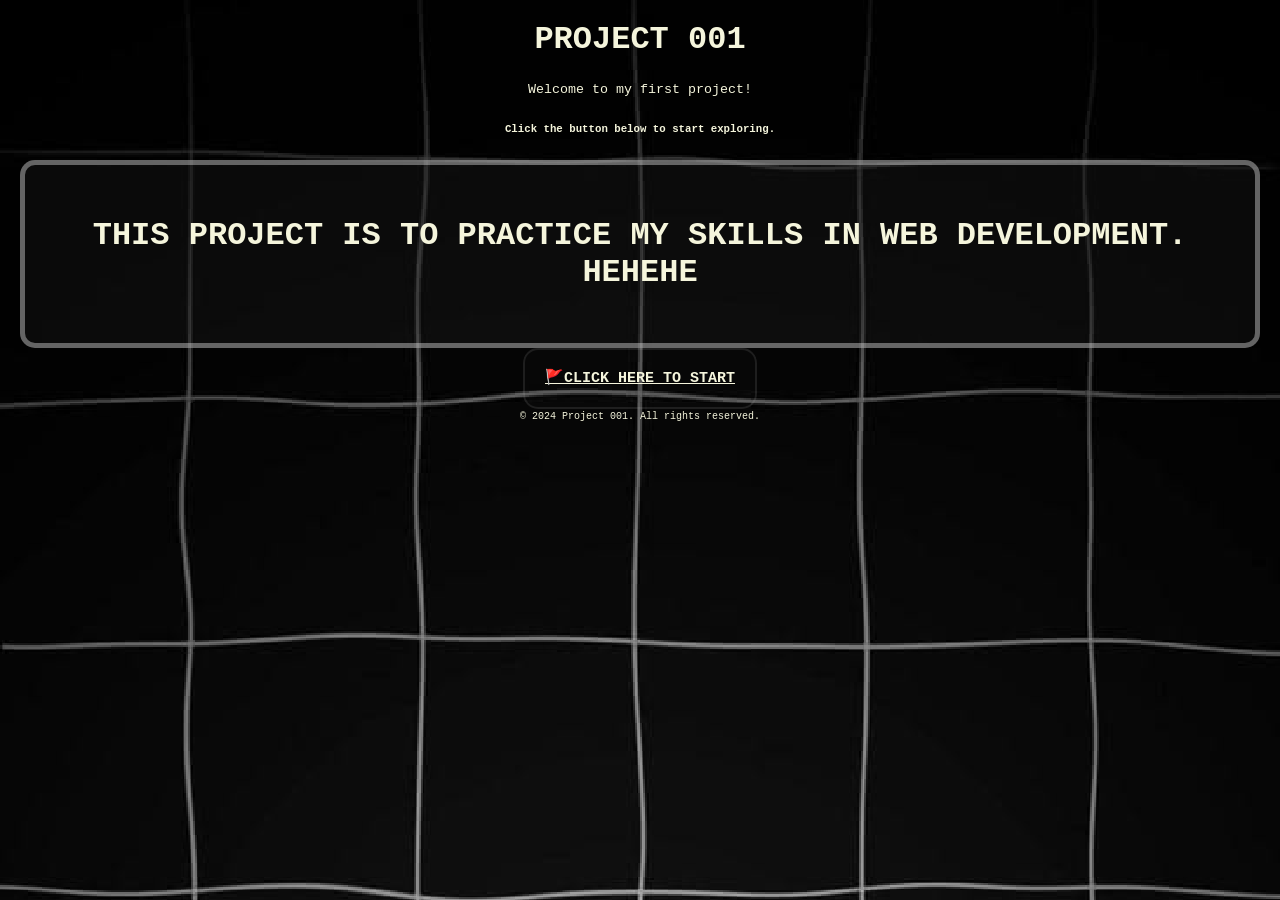
<file: index.html>
<!doctype html>
<html lang="en">
  <head>
    <meta charset="UTF-8" />
    <meta name="viewport" content="width=device-width, initial-scale=1.0" />
    <title>PROJECT 001</title>

    <style>
      @import url("style.css");
    </style>
  </head>

  <body>

    <div class="first">
      <h1>PROJECT 001</h1>
      <p><small>Welcome to my first project!</small>
      </p>
      
      <h6>Click the button below to start exploring.</h6>

      <div class="description">
        <p>
          <b
            >This project is to practice my skills in web development. HEHEHE
          </b>
        </p>
      </div>

      <a  href="MAIN/main.html" class="glass0">
        <b><u>🚩CLICK HERE TO START</u></b>
      </a>
    </div>

    <footer>
      <p>© 2024 Project 001. All rights reserved.</p>
    </footer>
  </body>
</html>
</file>
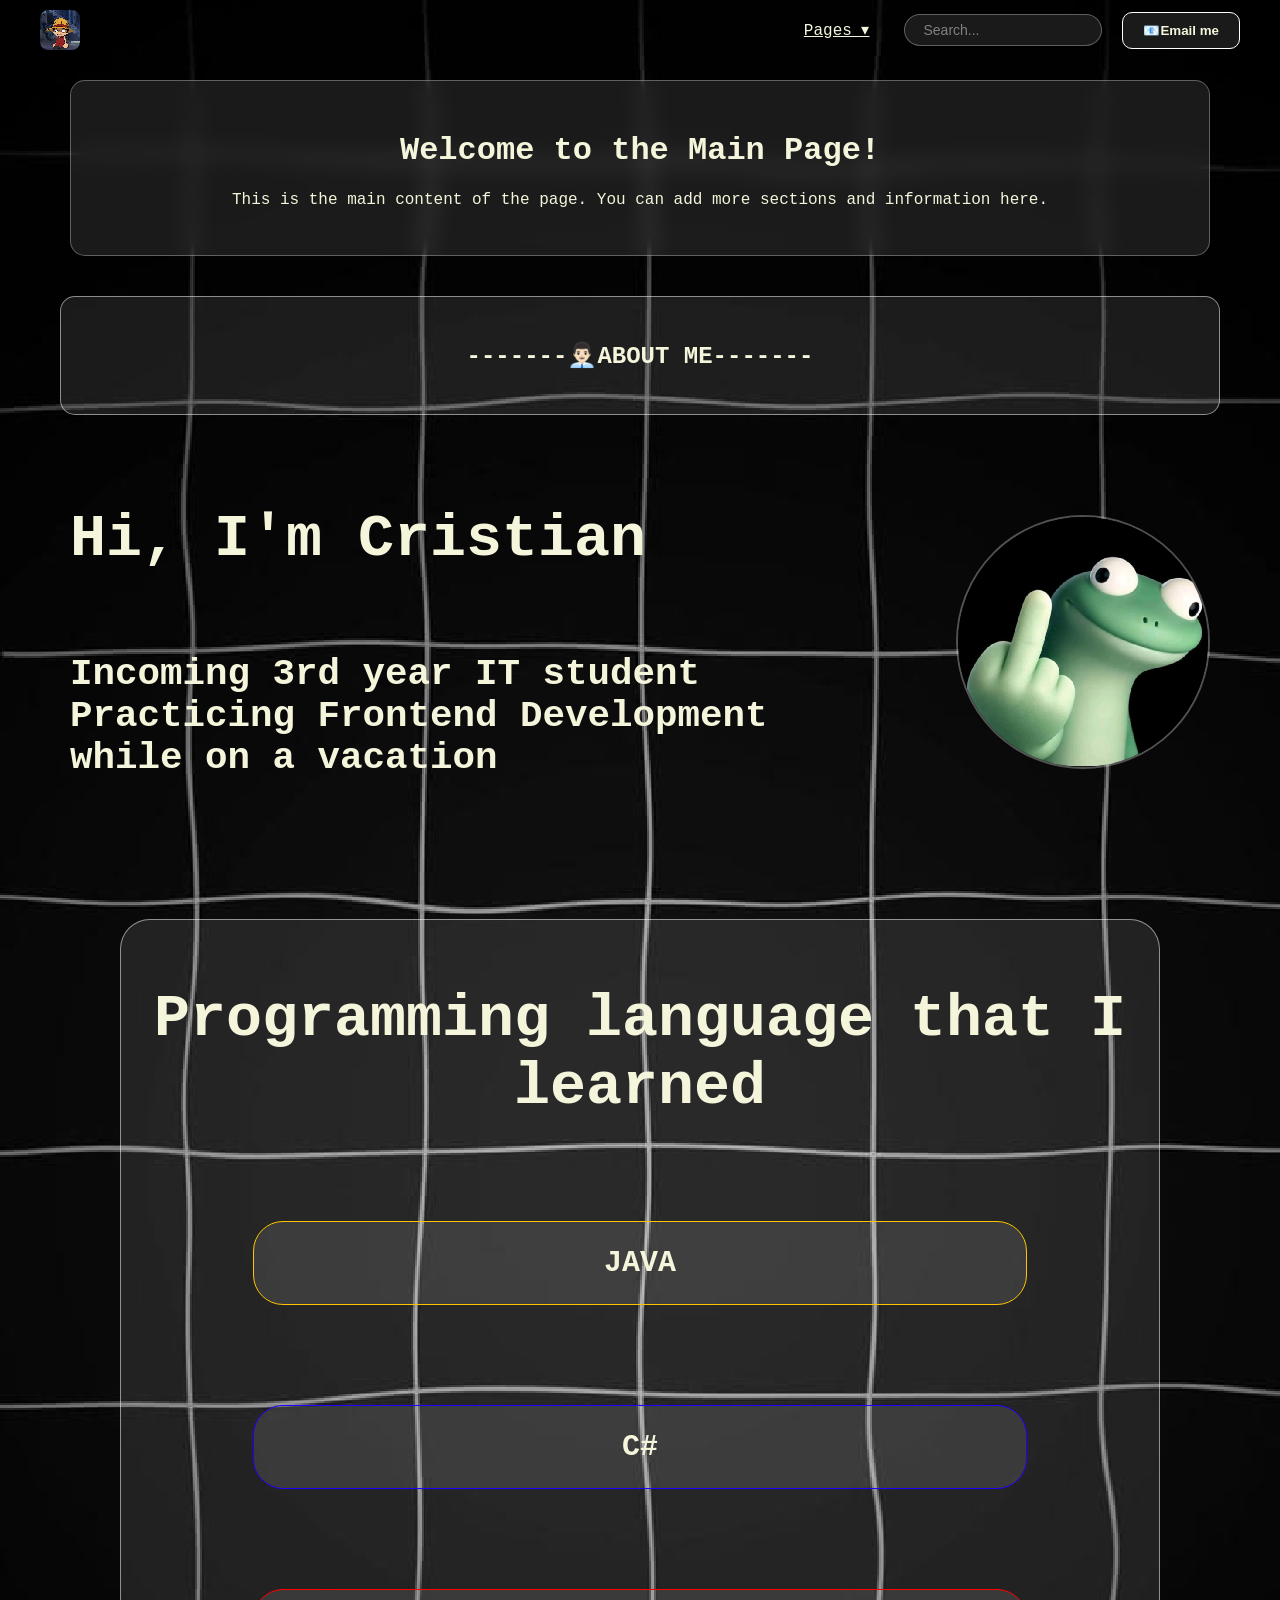
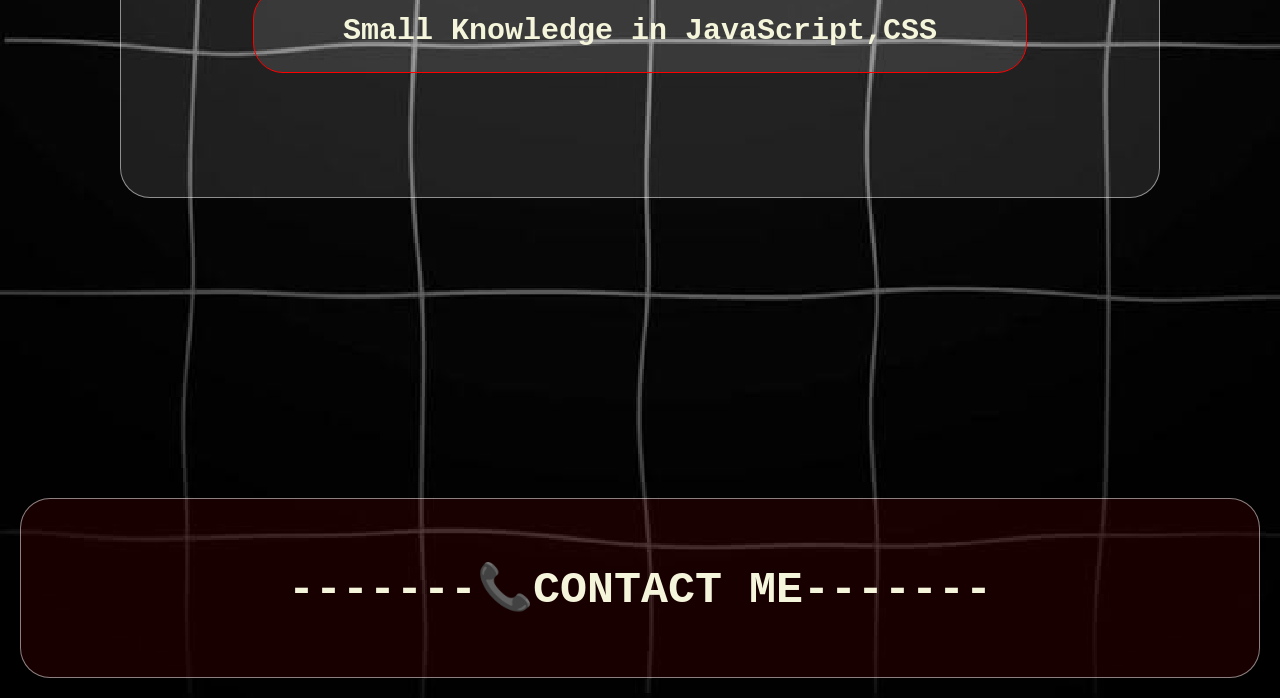
<file: MAIN/main.html>
<!doctype html>
<html lang="en">
  <head>
    <meta charset="UTF-8" />
    <meta name="viewport" content="width=device-width, initial-scale=1.0" />
    <title>MAIN</title>

    <style>
      @import url("../style.css");
    </style>
  </head>

  <body>
    <div class="navbar">
      <img src="logo.jpg" alt="pfp" class="logo" />

      <div class="dropdown">
        <a href="#">Pages ▾</a>

        <div class="dropdown-menu">
          <a href="../index.html">🏠Home</a>
          <a href="#About">👨🏻‍💼About</a>
          <a href="#Contactection">📞Contact</a>
          <a href="#top">⬆️Back to top</a>
        </div>
      </div>

      <div class="search-wrap">
        <input type="text" placeholder="Search..." />
      </div>

      <button class="nav-button">📧Email me</button>
    </div>

    <div class="main-content">
      <h1 id="top">Welcome to the Main Page!</h1>
      <p>
        This is the main content of the page. You can add more sections and
        information here.
      </p>
    </div>

    <section id="About" class="Aboutme">
  <h1>-------👨🏻‍💼ABOUT ME-------</h1>
</section>

<div class="abtcontent">
  <div class="abt-text">
    <h1>Hi, I'm Cristian</h1>
    <small>
      <h2>Incoming 3rd year IT student
        <br>Practicing Frontend Development
        <br>while on a vacation</h2>
    </small>
  </div>

  <div class="abt-image">
    <img src="download.jpg" alt="Cristian">
  </div>
</div>


<div class="PROJECT"> 
      <h1><b>Programming language that I learned</b></h1>
      <p class="Java"> <b>JAVA</b> </p>
      <p class="Csharp"> <b>C#</b> </p>
      <p class="JavaScript"> <b>Small Knowledge in JavaScript,CSS</b> </p>
</div>


<section id="call" class="SOC">
  <div class="Contact">
     <h1>-------📞CONTACT ME-------</h1>
  </div>
</section>







  </body>
</html>
</file>
